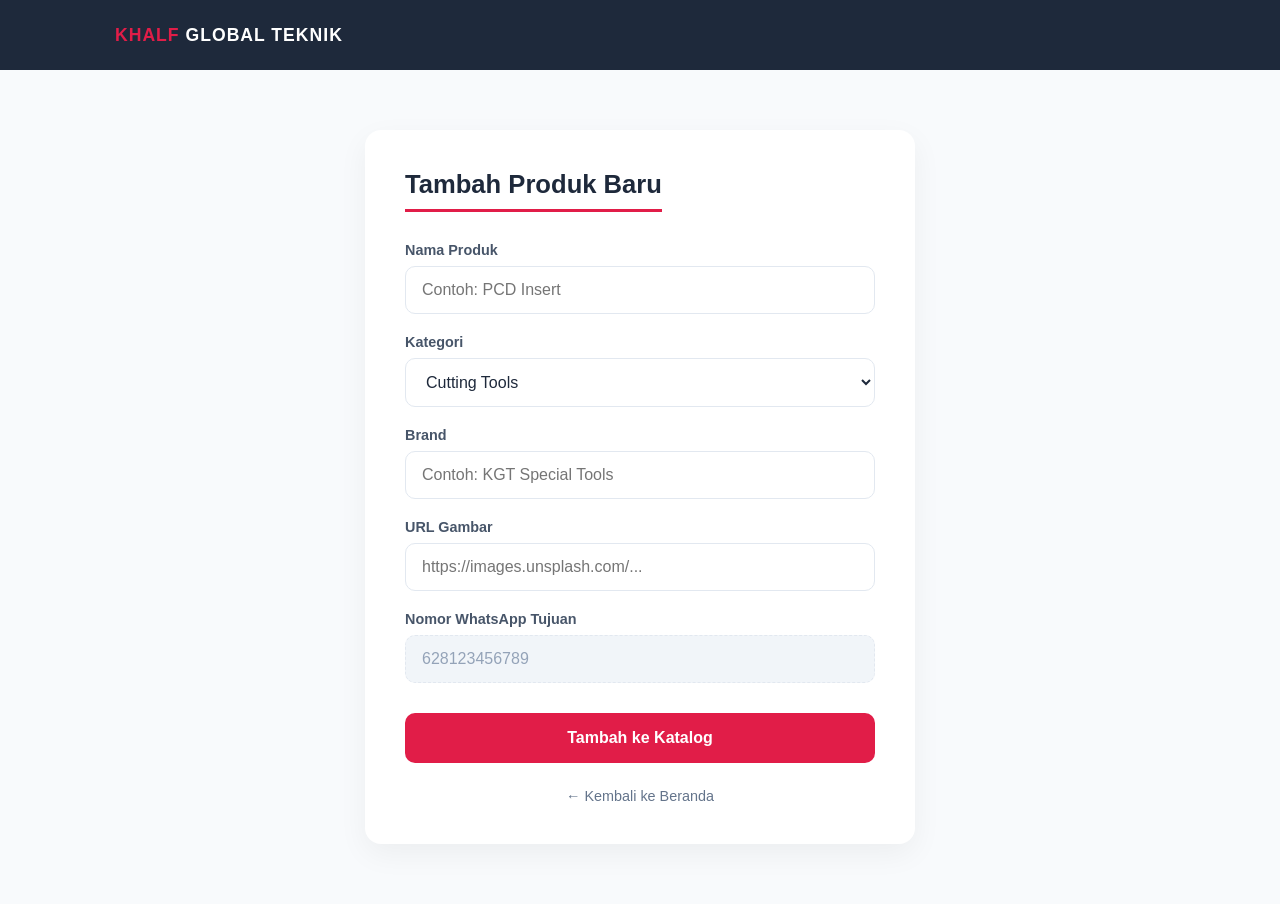
<file: admin.html>
<!DOCTYPE html>
<html lang="id">
<head>
    <meta charset="UTF-8">
    <meta name="viewport" content="width=device-width, initial-scale=1.0">
    <title>Admin Panel | PT. Khalf Global Teknik</title>
    <link rel="stylesheet" href="assets/css/admin.css">
    <link rel="icon" type="image/png" href="https://www.image2url.com/r2/default/images/1778163706889-ca01a978-96b5-424a-9f95-a7625ea63152.png">
</head>
<body>
    <!-- Navbar dengan Menu Kosong -->
    <nav>
        <div class="container nav-container">
            <div class="logo">
                <a href="index.html" style="text-decoration: none; color: inherit;">
                    <span class="red">KHALF</span> <span class="blue">GLOBAL TEKNIK</span>
                </a>
            </div>
            
            <div class="menu-toggle" id="mobile-menu">
                <span class="bar"></span>
                <span class="bar"></span>
                <span class="bar"></span>
            </div>

            <!-- List Menu Dikosongkan Sesuai Request -->
            <ul class="nav-list"></ul>
        </div>
    </nav>

    <div class="admin-wrapper">
        <div class="admin-container">
            <h2>Tambah Produk Baru</h2>
            <form id="add-product-form">
                <div class="form-group">
                    <label>Nama Produk</label>
                    <input type="text" id="p-name" placeholder="Contoh: PCD Insert" required>
                </div>
               <div class="form-group">
    <label>Kategori</label>
    <!-- Tambahkan onchange untuk deteksi pilihan -->
    <select id="p-category" onchange="checkCategory(this)">
        <option value="Cutting Tools">Cutting Tools</option>
        <option value="Chemical Industri">Chemical Industri</option>
        <option value="Apparel & Safety">Apparel & Safety</option>
        <option value="Machining Tools">Machining Tools</option>
        <option value="Other">Lainnya (Isi sendiri)</option>
    </select>
    
    <!-- Input tambahan yang muncul cuma kalau pilih "Other" -->
    <input type="text" id="p-category-other" placeholder="Masukkan kategori baru..." 
           style="margin-top: 10px; display: none;">
</div>
                <div class="form-group">
                    <label>Brand</label>
                    <input type="text" id="p-brand" placeholder="Contoh: KGT Special Tools" required>
                </div>
                <div class="form-group">
                    <label>URL Gambar</label>
                    <input type="text" id="p-image" placeholder="https://images.unsplash.com/..." required>
                </div>
                <div class="form-group">
                    <label>Nomor WhatsApp Tujuan</label>
                    <input type="text" id="p-wa" value="628123456789" disabled>
                </div>
                <button type="submit" class="btn-add">Tambah ke Katalog</button>
            </form>
            <a href="index.html" class="back-link">← Kembali ke Beranda</a>
        </div>
    </div>

    
    <script src="assets/js/script.js"></script>
</body>
</html>
</file>
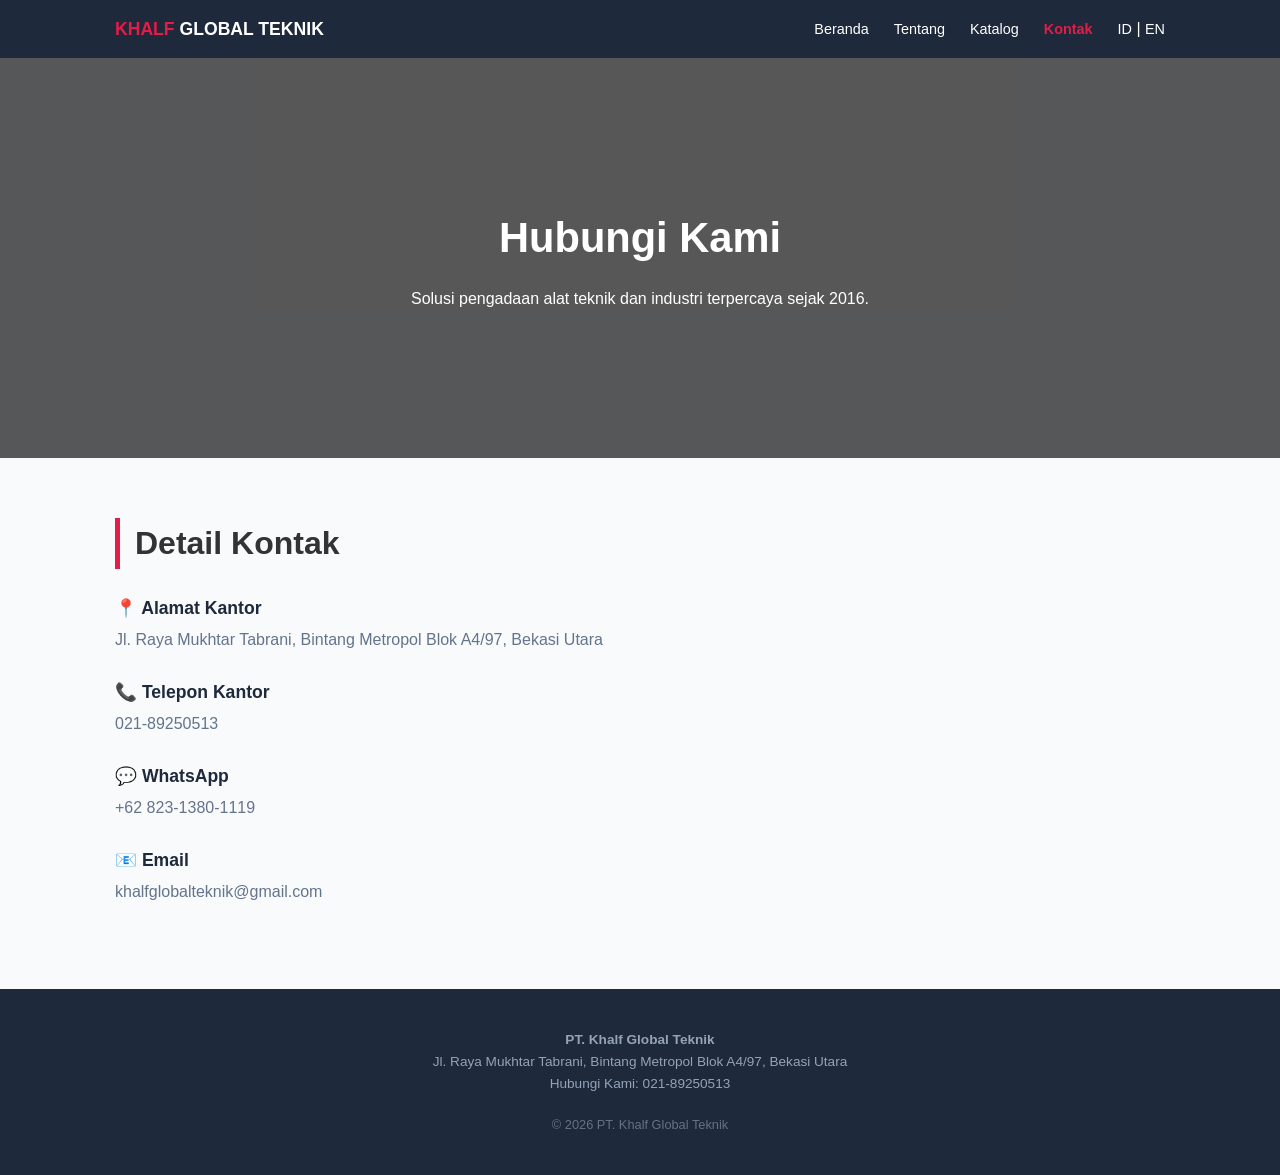
<file: contact.html>
<!DOCTYPE html>
<html lang="id">
<head>
    <meta charset="UTF-8">
    <meta name="viewport" content="width=device-width, initial-scale=1.0">
    <title>Hubungi Kami | PT. Khalf Global Teknik</title>
    <link rel="stylesheet" href="assets/css/contact.css">
    <link rel="icon" type="image/png" href="https://www.image2url.com/r2/default/images/1778163706889-ca01a978-96b5-424a-9f95-a7625ea63152.png">
    <link href="https://unpkg.com/aos@2.3.1/dist/aos.css" rel="stylesheet">
    <link rel="preconnect" href="https://translate.googleapis.com">
</head>
<body>
    <nav>
        <div class="container nav-container">
            <div class="logo">
                <a href="index.html" style="text-decoration: none; color: inherit;">
                    <span class="red">KHALF</span> <span class="blue">GLOBAL TEKNIK</span>
                </a>
            </div>
            
            <div class="menu-toggle" id="mobile-menu">
                <span class="bar"></span>
                <span class="bar"></span>
                <span class="bar"></span>
            </div>

            <ul class="nav-list">
                <li><a href="index.html">Beranda</a></li>
                <li><a href="index.html#tentang">Tentang</a></li>
                <li><a href="catalog.html">Katalog</a></li>
                <li><a href="contact.html" class="active">Kontak</a></li>
                <li class="lang-switcher">
                    <a href="javascript:void(0)" onclick="changeLanguage('id')">ID</a> | 
                    <a href="javascript:void(0)" onclick="changeLanguage('en')">EN</a>
                </li>
            </ul>

            <div id="google_translate_element" style="display:none;"></div>
        </div>
    </nav>

    <script type="text/javascript">
        function googleTranslateElementInit() {
            new google.translate.TranslateElement({
                pageLanguage: 'id',
                includedLanguages: 'en,id',
                autoDisplay: false
            }, 'google_translate_element');
        }

        function changeLanguage(lang) {
            var selectField = document.querySelector(".goog-te-combo");
            if (selectField) {
                selectField.value = lang;
                selectField.dispatchEvent(new Event('change'));
            }
        }
    </script>
    <script type="text/javascript" src="//translate.google.com/translate_a/element.js?cb=googleTranslateElementInit"></script>

    <header class="contact-header">
        <div class="container" data-aos="fade-down">
            <h2>Hubungi Kami</h2>
            <p>Solusi pengadaan alat teknik dan industri terpercaya sejak 2016.</p>
        </div>
    </header>

    <section class="section">
        <div class="container">
            <div class="contact-wrapper">
                <div class="contact-info" data-aos="fade-right">
                    <h3>Detail Kontak</h3>
                    <div class="info-item">
                        <strong>📍 Alamat Kantor</strong>
                        <p>Jl. Raya Mukhtar Tabrani, Bintang Metropol Blok A4/97, Bekasi Utara</p>
                    </div>
                    <div class="info-item">
                        <strong>📞 Telepon Kantor</strong>
                        <p>021-89250513</p>
                    </div>
                    <div class="info-item">
                        <strong>💬 WhatsApp</strong>
                        <p>+62 823-1380-1119</p>
                    </div>
                    <div class="info-item">
                        <strong>📧 Email</strong>
                        <p>khalfglobalteknik@gmail.com</p>
                    </div>
                </div>

                <div class="contact-map" data-aos="fade-left">
                    <iframe 
                        src="https://www.google.com/maps/embed?pb=!1m18!1m12!1m3!1d3966.521260322283!2d106.824763!3d-6.194778!2m3!1f0!2f0!3f0!3m2!1i1024!2i768!4f13.1!3m3!1m2!1s0x0%3A0x0!2zNsKwMTEnNDEuMiJTIDEwNsKwNDknMjkuMiJF!5e0!3m2!1sid!2sid!4v1625000000000" 
                        width="100%" height="350" style="border:0; border-radius: 12px;" allowfullscreen="" loading="lazy">
                    </iframe>
                </div>
            </div>
        </div>
    </section>

    <footer id="kontak">
        <div class="container">
            <p><strong>PT. Khalf Global Teknik</strong></p>
            <p>Jl. Raya Mukhtar Tabrani, Bintang Metropol Blok A4/97, Bekasi Utara</p>
            <p>Hubungi Kami: 021-89250513</p>
            <p style="margin-top: 20px; font-size: 0.8rem; opacity: 0.6;">&copy; 2026 PT. Khalf Global Teknik</p>
        </div>
    </footer>
    
    <script src="https://unpkg.com/aos@2.3.1/dist/aos.js"></script>
    <script>AOS.init({ duration: 800, once: true });</script>
    <script src="assets/js/product.js"></script>
    <script src="assets/js/script.js"></script>
</body>
</html>
</file>
<file: assets/css/admin.css>
/* --- RESET & BASE --- */
* { margin: 0; padding: 0; box-sizing: border-box; font-family: 'Arial', sans-serif; }

/* Balikin warna kalemnya biar gak silau */
body { background-color: #f8fafc; color: #333; }

/* --- NAVBAR FIX --- */
nav { 
    background: #1e293b; 
    color: white; 
    padding: 15px 0; 
    min-height: 70px; /* Biar navbar punya tinggi tetap walau menu kosong */
    display: flex;
    align-items: center;
}

.nav-container { 
    display: flex; 
    justify-content: space-between; 
    align-items: center; 
    width: 100%; 
    max-width: 1100px; 
    margin: 0 auto; 
    padding: 0 25px; 
}

.logo { font-weight: bold; font-size: 1.1rem; text-transform: uppercase; letter-spacing: 1px; }
.logo .red { color: #e11d48; }
.logo .blue { color: #ffffff; }

/* --- ADMIN LAYOUT --- */
.admin-wrapper { 
    display: flex; 
    justify-content: center; 
    padding: 60px 20px; 
}

.admin-container { 
    background: white; 
    padding: 40px; 
    border-radius: 16px; 
    box-shadow: 0 10px 30px rgba(0,0,0,0.05); 
    width: 100%; 
    max-width: 550px; 
}

h2 { 
    font-size: 1.6rem; 
    margin-bottom: 30px; 
    padding-bottom: 10px;
    border-bottom: 3px solid #e11d48; 
    display: inline-block;
    color: #1e293b;
}

/* --- FORM STYLING --- */
.form-group { margin-bottom: 20px; }

label { 
    display: block; 
    font-weight: bold; 
    color: #475569; 
    margin-bottom: 8px; 
    font-size: 0.9rem;
}

input, select { 
    width: 100%; 
    padding: 14px 16px; 
    border: 1px solid #e2e8f0; 
    border-radius: 10px; 
    font-size: 1rem;
    background-color: #ffffff;
    transition: 0.3s;
    color: #1e293b;
}

/* Fokus biar keren */
input:focus, select:focus { 
    outline: none;
    border-color: #e11d48; 
    box-shadow: 0 0 0 4px rgba(225, 29, 72, 0.1); 
}

/* Nomor WA yang dikunci */
input:disabled { 
    background-color: #f1f5f9; 
    color: #94a3b8; 
    cursor: not-allowed; 
    border-style: dashed;
}

/* --- INPUT KATEGORI LAINNYA --- */
#p-category-other {
    margin-top: 12px;
    border-color: #e11d48;
    background-color: #fffafb;
    display: none; /* Default sembunyi */
    animation: slideDown 0.3s ease-out;
}

@keyframes slideDown {
    from { opacity: 0; transform: translateY(-10px); }
    to { opacity: 1; transform: translateY(0); }
}

/* --- BUTTON --- */
.btn-add { 
    background: #e11d48; 
    color: white; 
    border: none; 
    padding: 16px; 
    width: 100%; 
    border-radius: 10px; 
    font-weight: bold; 
    font-size: 1rem;
    cursor: pointer; 
    margin-top: 10px;
    transition: transform 0.2s, background 0.3s;
}

.btn-add:hover { 
    background: #be123c; 
    transform: translateY(-2px);
}

.back-link { 
    display: block; 
    text-align: center; 
    margin-top: 25px; 
    color: #64748b; 
    text-decoration: none; 
    font-size: 0.9rem; 
}

.back-link:hover { color: #1e293b; text-decoration: underline; }
</file>
<file: assets/css/contact.css>
/* --- Base Styles --- */
* { 
    margin: 0; 
    padding: 0; 
    box-sizing: border-box; 
    font-family: 'Arial', sans-serif; 
}

body { 
    background: #f8fafc; 
    color: #333; 
    line-height: 1.6; 
    top: 0px !important; 
    position: static !important;
}

html {
    margin-top: 0px !important;
}

.container { 
    max-width: 1100px; 
    margin: 0 auto; 
    padding: 0 25px; 
}

/* --- Navbar --- */
nav { 
    background: #1e293b; 
    color: white; 
    padding: 15px 0; 
    position: sticky; 
    top: 0; 
    z-index: 1000; 
}

.nav-container { 
    display: flex; 
    justify-content: space-between; 
    align-items: center; 
}

.logo { 
    font-weight: bold; 
    font-size: 1.1rem; 
}

.logo .red { 
    color: #e11d48; 
}

.nav-list { 
    display: flex; 
    list-style: none; 
    gap: 25px; 
    align-items: center; 
}

.nav-list a { 
    color: white; 
    text-decoration: none; 
    font-size: 0.9rem; 
    transition: 0.3s; 
}

.nav-list a:hover,
.nav-list a.active { 
    color: #e11d48; 
    font-weight: bold; 
}

/* --- Burger Menu --- */
.menu-toggle { 
    display: none; 
    flex-direction: column; 
    cursor: pointer; 
    gap: 5px; 
    z-index: 1001; 
}

.bar { 
    width: 25px; 
    height: 3px; 
    background-color: white; 
    transition: 0.4s; 
}

/* --- HERO CONTACT --- */
.contact-header {
    background: url('https://images.unsplash.com/photo-1504917595217-d4dc5ebe6122?q=80&w=1200') center/cover;
    height: 400px;
    color: white;
}

.contact-header .container {
    height: 100%;
    display: flex;
    flex-direction: column;
    justify-content: center;
    align-items: center;
    text-align: center;

    background: rgba(0,0,0,0.65);
    max-width: 100%;
}

.contact-header h2 { 
    font-size: 2.6rem; 
    margin-bottom: 15px; 
}

.contact-header p {
    font-size: 1rem;
    max-width: 700px;
}

/* --- Contact Section --- */
.section { 
    padding: 60px 0; 
}

.contact-wrapper { 
    display: grid; 
    grid-template-columns: 1fr 1fr; 
    gap: 40px; 
}

.contact-info h3 { 
    border-left: 5px solid #e11d48; 
    padding-left: 15px; 
    margin-bottom: 25px; 
    font-size: 2rem;
}

.info-item { 
    margin-bottom: 25px; 
}

.info-item strong { 
    display: block; 
    margin-bottom: 5px; 
    color: #1e293b; 
    font-size: 1.1rem;
}

.info-item p { 
    color: #64748b; 
    font-size: 1rem; 
}

.contact-map iframe {
    width: 100%;
    height: 350px;
    border: 0;
    border-radius: 12px;
}

/* --- MOBILE --- */
@media screen and (max-width: 768px) {

    .contact-wrapper { 
        grid-template-columns: 1fr; 
    }

    .menu-toggle { 
        display: flex; 
    }

    .menu-toggle.active .bar:nth-child(1) { 
        transform: translateY(8px) rotate(45deg); 
    }

    .menu-toggle.active .bar:nth-child(2) { 
        opacity: 0; 
    }

    .menu-toggle.active .bar:nth-child(3) { 
        transform: translateY(-8px) rotate(-45deg); 
    }

    .nav-list {
        display: flex;
        flex-direction: column;
        position: absolute;
        top: 100%;
        left: 0;
        width: 100%;
        background-color: #1e293b;
        max-height: 0;
        overflow: hidden;
        transition: all 0.25s ease-in-out;
        opacity: 0;
        z-index: 9999;
        text-align: left;
    }

    .nav-list.active {
        max-height: 500px;
        opacity: 1;
        padding: 20px 0;
        border-top: 4px solid #e11d48;
    }

    .nav-list li { 
        padding: 12px 25px;
        width: 100%;
        border-bottom: 1px solid rgba(255,255,255,0.05);
    }

    .contact-header {
        height: 320px;
    }

    .contact-header h2 {
        font-size: 2rem;
    }

    .contact-header p {
        font-size: 0.95rem;
        padding: 0 20px;
    }
}

/* --- GOOGLE TRANSLATE CLEANUP --- */

.goog-te-banner-frame.skiptranslate,
.goog-te-banner-frame,
#goog-gt-tt,
.goog-te-balloon-frame,
iframe.goog-te-menu-frame,
.skiptranslate iframe,
[class*="VIpgJd-ZVi9od-ORHb-O36Of-ak9v"] {
    display: none !important;
    visibility: hidden !important;
}

font {
    background-color: transparent !important;
    box-shadow: none !important;
    position: relative !important;
    display: inline !important;
}

[class*="goog-text-highlight"], 
[class*="VIpgJd-y6oGMc-ti6h9c"],
.goog-text-highlight,
.skiptranslate font {
    background-color: transparent !important;
    box-shadow: none !important;
    border: none !important;
    padding: 0 !important;
    outline: none !important;
}

.goog-tooltip,
.goog-tooltip:hover,
#google_translate_element {
    display: none !important;
}

/* --- Footer --- */
footer { 
    background: #1e293b; 
    color: #94a3b8; 
    padding: 40px 0; 
    text-align: center; 
    font-size: 0.85rem; 
}
</file>
